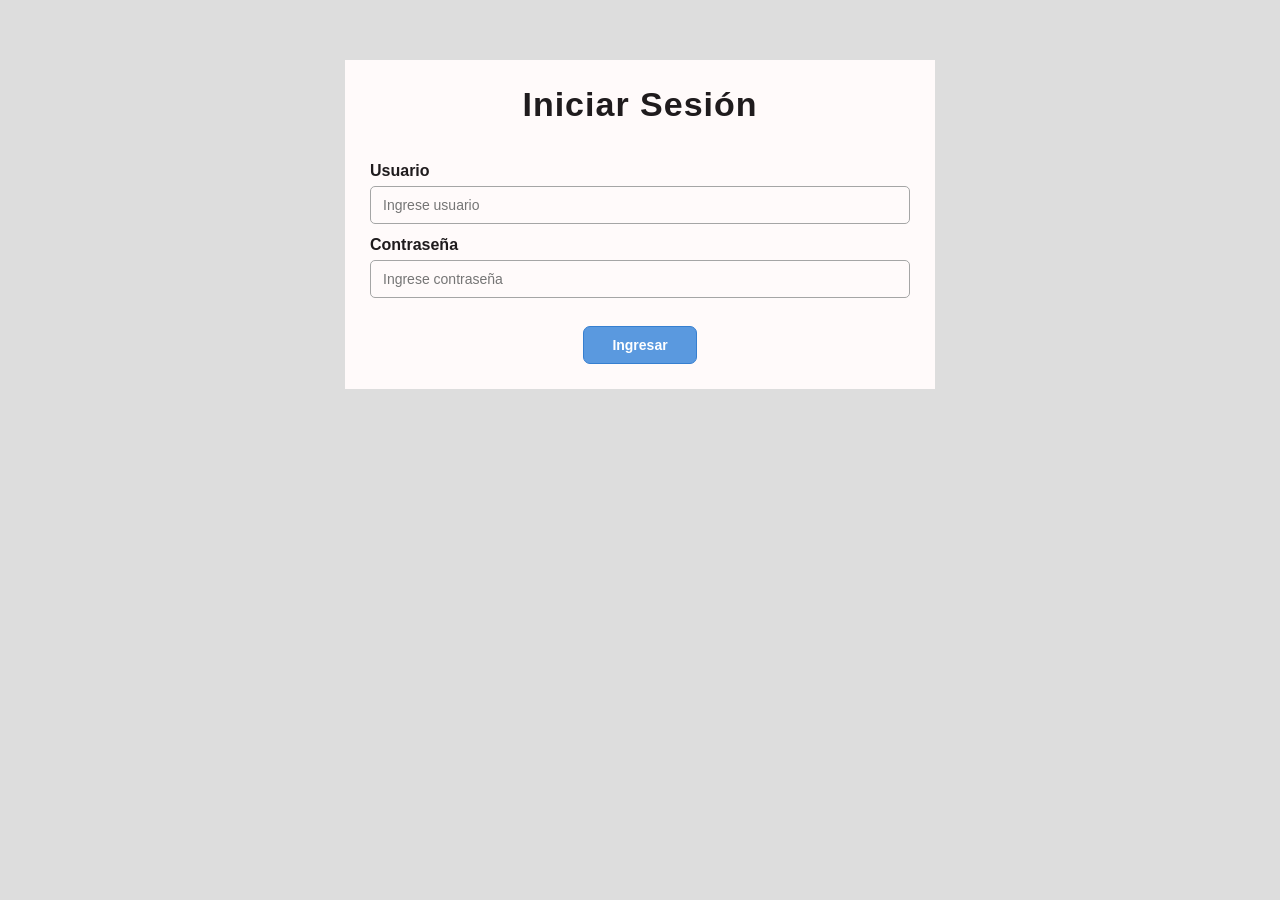
<file: index.html>
<!DOCTYPE html>
<html lang="es">
<head>
  <meta charset="UTF-8" />
  <meta name="viewport" content="width=device-width, initial-scale=1.0" />
  <title>Sistema de Inventario de Productos</title>
  <div class="top-buttons">
  <button onclick="cerrarSesion()">Cerrar sesión</button>
</div>
  <link rel="stylesheet" href="style.css" />
</head>
<script>
  if (localStorage.getItem("login") !== "activo") {
    window.location.href = "login.html";
  }
</script>
<body>
  <main class="container">
    <section id="vista-lista" class="card">
      <h1>Sistema de Inventario de Productos</h1>

      <div class="top-buttons">
        <button onclick="mostrarAgregar()">+ Agregar Producto</button>
        <button onclick="mostrarReporte()">Reporte por Fecha</button>
      </div>

      <table>
        <thead>
          <tr>
            <th>ID</th>
            <th>Nombre</th>
            <th>Precio</th>
            <th>Stock</th>
            <th>Categoría</th>
            <th>Fecha</th>
            <th>Acciones</th>
          </tr>
        </thead>
        <tbody id="tabla-productos"></tbody>
      </table>
    </section>

    <section id="vista-agregar" class="form-card oculto">
      <h1>Agregar Productos</h1>

      <label>Nombre del Producto</label>
      <input id="nombre" type="text" />

      <label>Precio</label>
      <input id="precio" type="number" step="0.01" />

      <label>Stock</label>
      <input id="stock" type="number" />

      <label>Categoría</label>
      <select id="categoria">
        <option value="">Seleccione una Categoría</option>
        <option>Granos</option>
        <option>Bebidas</option>
        <option>Limpieza</option>
        <option>Abarrotes</option>
        <option>Otros</option>
      </select>

      <div class="form-buttons">
        <button onclick="guardarProducto()">Guardar</button>
        <button onclick="mostrarLista()">Volver</button>
      </div>
    </section>

    <section id="vista-editar" class="form-card oculto">
      <h1>Editar Productos</h1>

      <input id="edit-id" type="hidden" />

      <label>Nombre del Producto</label>
      <input id="edit-nombre" type="text" />

      <label>Precio</label>
      <input id="edit-precio" type="number" step="0.01" />

      <label>Stock</label>
      <input id="edit-stock" type="number" />

      <label>Categoría</label>
      <select id="edit-categoria">
        <option>Granos</option>
        <option>Bebidas</option>
        <option>Limpieza</option>
        <option>Abarrotes</option>
        <option>Otros</option>
      </select>

      <div class="form-buttons">
        <button onclick="actualizarProducto()">Editar</button>
        <button onclick="mostrarLista()">Volver</button>
      </div>
    </section>

    <section id="vista-reporte" class="card oculto">
      <h1>Reporte de Productos</h1>

      <div class="filtros">
        <div>
          <label>Desde</label>
          <input id="desde" type="date" />
        </div>

        <div>
          <label>Hasta</label>
          <input id="hasta" type="date" />
        </div>

        <button onclick="buscarReporte()">Buscar</button>
        <button onclick="mostrarLista()">Volver</button>
      </div>

      <button class="csv" onclick="exportarCSV()">Exportar CSV</button>

      <table>
        <thead>
          <tr>
            <th>ID</th>
            <th>Nombre</th>
            <th>Precio</th>
            <th>Stock</th>
            <th>Categoría</th>
            <th>Fecha</th>
          </tr>
        </thead>
        <tbody id="tabla-reporte"></tbody>
      </table>
    </section>
  </main>

  <script src="script.js"></script>
</body>
</html>
</file>
<file: style.css>
* {
  box-sizing: border-box;
}

body {
  margin: 0;
  font-family: Arial, Helvetica, sans-serif;
  background: #dddddd;
  color: #1f1b1d;
}

.container {
  width: 100%;
  min-height: 100vh;
  padding: 60px 5%;
}

.card {
  max-width: 1180px;
  min-height: 400px;
  margin: auto;
  background: #fffafa;
  border-radius: 14px;
  padding: 38px;
  box-shadow: 0 3px 6px rgba(0,0,0,.22);
}

.form-card {
  max-width: 590px;
  margin: auto;
  background: #fffafa;
  padding: 25px;
}

h1 {
  margin: 0 0 38px;
  text-align: center;
  font-size: 34px;
  letter-spacing: 1px;
  font-weight: 700;
}

.top-buttons {
  display: flex;
  justify-content: flex-end;
  gap: 18px;
  margin-bottom: 20px;
}

button {
  border: 1px solid #367fd0;
  background: #5a99df;
  color: white;
  font-weight: bold;
  border-radius: 7px;
  padding: 10px 28px;
  cursor: pointer;
  font-size: 14px;
}

button:hover {
  background: #2f7dcc;
}

table {
  width: 100%;
  border-collapse: collapse;
  border: 1px solid #0088ff;
  margin-top: 10px;
}

th {
  background: #5d99dc;
  color: white;
  padding: 11px;
  border: 1px solid #e8f1ff;
  text-align: center;
}

td {
  background: #f1eded;
  padding: 8px;
  border: 1px solid #e8f1ff;
  text-align: center;
  font-weight: bold;
}

td button {
  padding: 9px 18px;
  margin: 2px 5px;
}

label {
  display: block;
  font-weight: bold;
  margin: 12px 0 6px;
}

input,
select {
  width: 100%;
  height: 38px;
  border: 1px solid #a5a5a5;
  border-radius: 5px;
  padding: 9px 12px;
  font-size: 14px;
  background: #fffafa;
}

.form-buttons {
  margin-top: 28px;
  display: flex;
  justify-content: center;
  gap: 42px;
}

.filtros {
  display: grid;
  grid-template-columns: 1fr 1fr auto auto;
  gap: 30px;
  align-items: end;
  max-width: 830px;
  margin: auto;
}

.csv {
  display: block;
  margin: 18px auto;
}

.oculto {
  display: none;
}

@media (max-width: 800px) {
  .container {
    padding: 20px;
  }

  .card {
    padding: 22px;
    overflow-x: auto;
  }

  h1 {
    font-size: 26px;
  }

  .top-buttons,
  .filtros {
    grid-template-columns: 1fr;
    display: grid;
  }

  button {
    width: 100%;
  }
}
</file>
